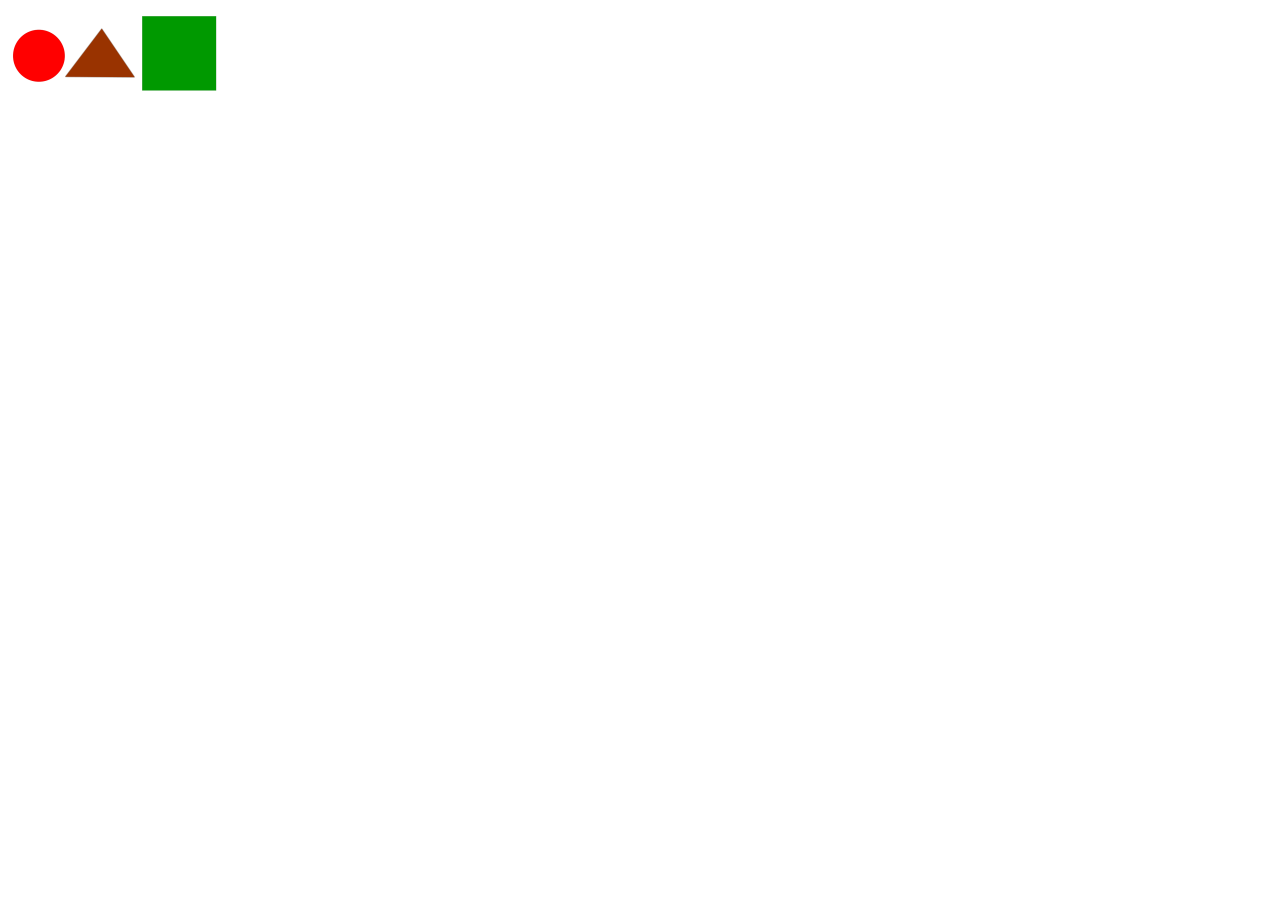
<file: figures.html>
<!DOCTYPE html>
<html>
<head>
	<meta charset="utf-8">
	<meta name="viewport" content="width=device-width, initial-scale=1">
	<title></title>
</head>
<body>
<map name="figures">
	<area shape="circle" coords="31,44,40" alt="circle" href="https://uk.wikipedia.org/wiki/%D0%9A%D0%BE%D0%BB%D0%BE" target="_blank">
	<area shape="poly" coords="60,60,120,60,90,10" alt="triangle" href="https://uk.wikipedia.org/wiki/%D0%A2%D1%80%D0%B8%D0%BA%D1%83%D1%82%D0%BD%D0%B8%D0%BA" target="_blank">
	<area shape="rect" coords="138,8,200,88" alt="square" href="https://uk.wikipedia.org/wiki/%D0%9A%D0%B2%D0%B0%D0%B4%D1%80%D0%B0%D1%82" target="_blank">
</map>
<img src="ris30 (2).png" usemap="#figures">
</body>
</html>
</file>
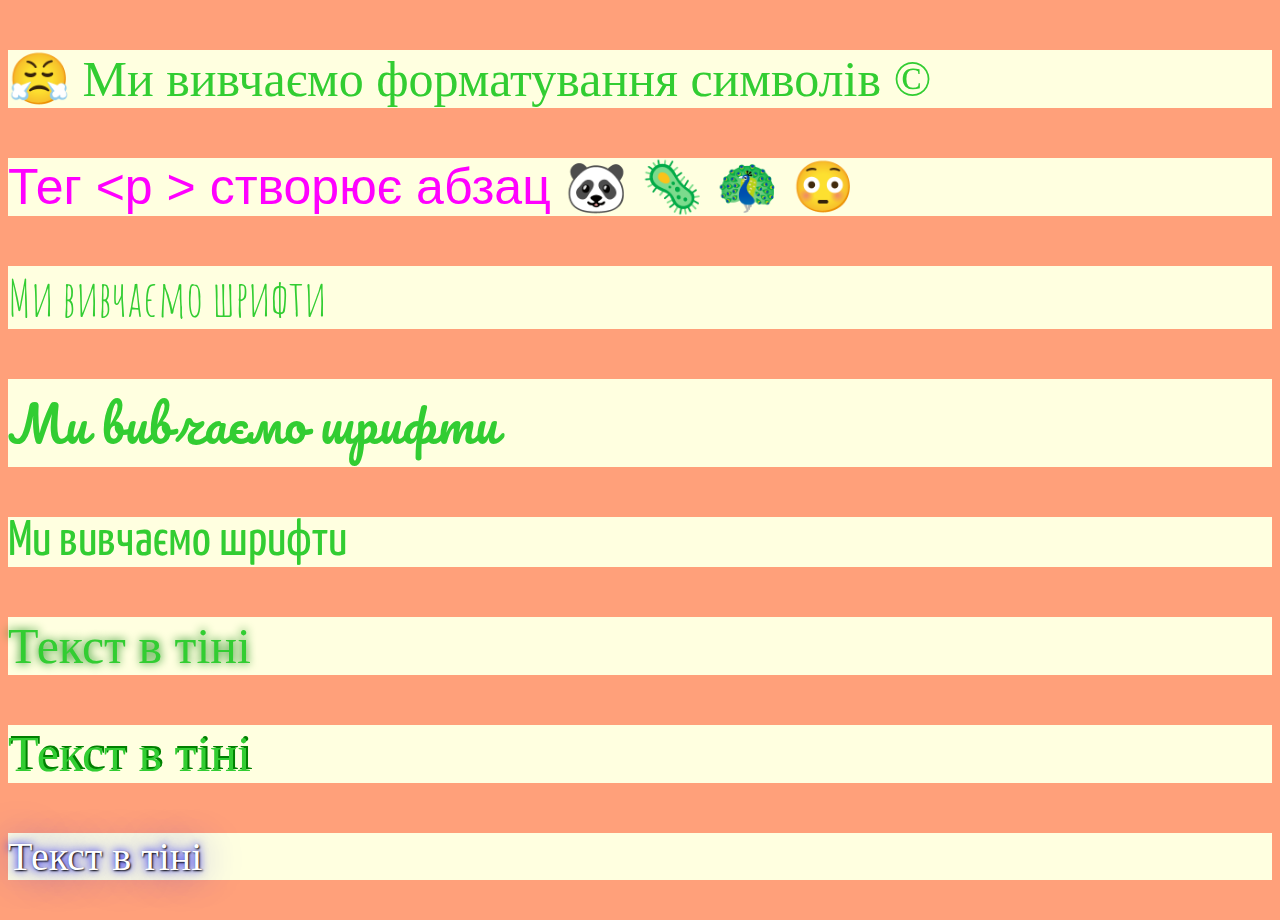
<file: front.html>
<!DOCTYPE html>
<html>
<head>
    <meta charset="utf-8">
    <meta name="viewport" content="width=device-width, initial-scale=1">
    <title>fronts</title>
    <link rel="stylesheet" type="text/css" href="font.css">
    <link rel="preconnect" href="https://fonts.googleapis.com">
<link rel="preconnect" href="https://fonts.gstatic.com" crossorigin>
<link href="https://fonts.googleapis.com/css2?family=Amatic+SC&family=Dancing+Script&family=Pacifico&family=Yanone+Kaffeesatz:wght@200&display=swap" rel="stylesheet">
</head>
<body>
    <p class="first">&#128548 Ми  вивчаємо форматування символів &copy;</p>
    <p class="second">Тег &ltp  &gt створює абзац &#128060; &#129440;   &#129434;   &#128563;</p>
    <p class="third">Ми вивчаємо шрифти</p>
    <p class="fourth">Ми вивчаємо шрифти</p>
    <p class="fifth">Ми вивчаємо шрифти</p>
    <p class="shadow1">Текст в тіні</p>
    <p class="shadow2">Текст в тіні</p>
    <p class="shadow3">Текст в тіні</p>
</body>
</html>
</file>
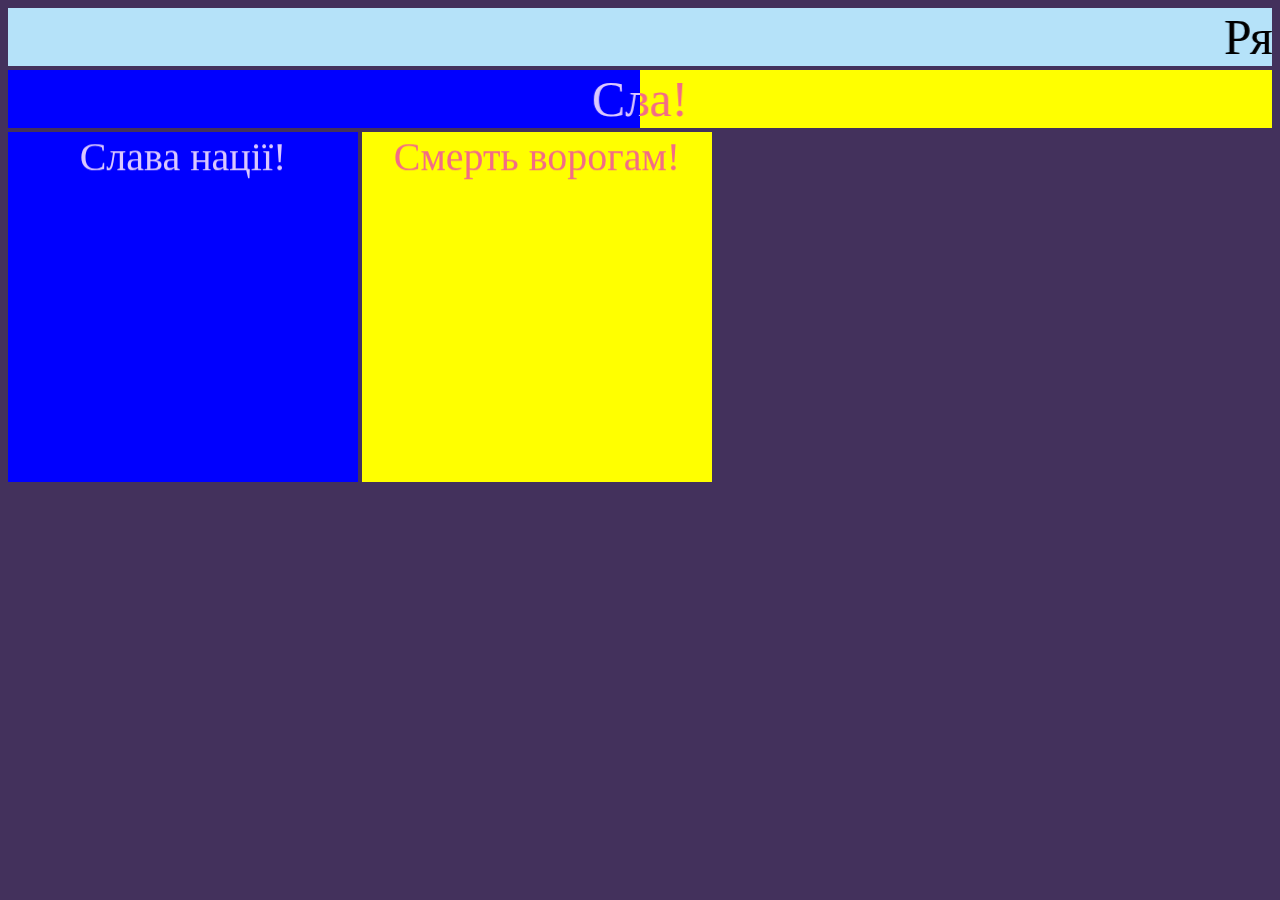
<file: run.html>
<!DOCTYPE html>
<html>
<head>
	<meta charset="utf-8">
	<meta name="viewport" content="width=device-width, initial-scale=1">
	<title>run</title>
</head>
<style>
	body{
		background-color:#43315c;
	}
</style>
<body>
<marquee style="background-color: #b5e2f9;; color: black; font-size: 50px;">Рядок, що рухається</marquee>
<marquee style="background-color: blue; color: #dbc8ff; font-size: 50px; width: 50%;">Слава Україні!</marquee><marquee style="background-color: yellow; color: #f36c86; font-size: 50px; width: 50%;" direction="right"> Героям слава!</marquee>
<marquee style="background-color: blue; color: #dbc8ff; font-size: 40px; width: 350px; height: 350px; text-align: center;" direction="down">Слава нації!</marquee>
<marquee style="background-color: yellow; color: #f36c86; font-size: 40px; width: 350px; height: 350px; text-align: center;" direction="down"> Смерть ворогам!</marquee>

</body>
</html>
</file>
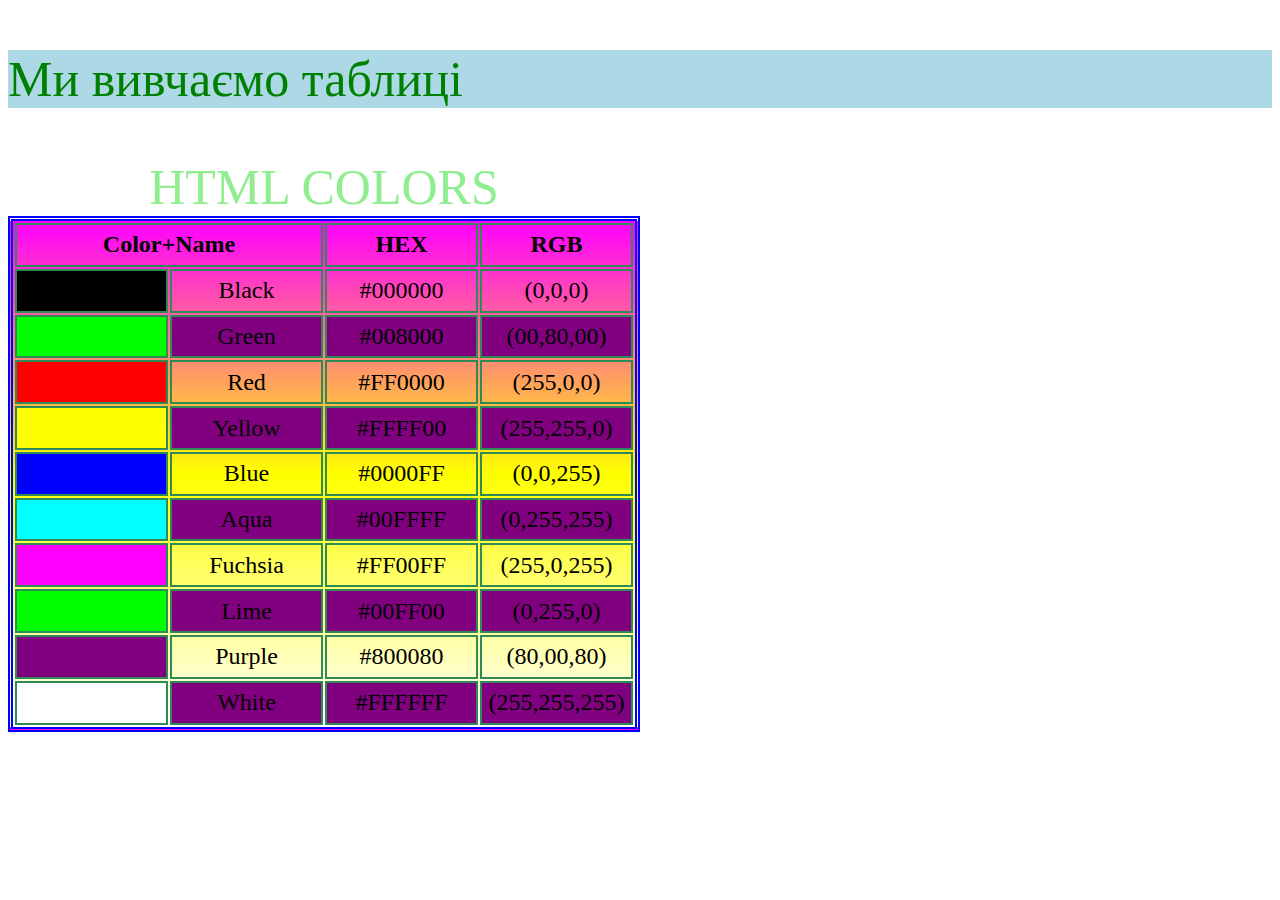
<file: table.html>
<!DOCTYPE html>
<html>
<head>
	<meta charset="utf-8">
	<meta name="viewport" content="width=device-width, initial-scale=1">
	<title>table</title>
	<link rel="stylesheet" type="text/css" href="table.css">
</head>
<body>
<p>Ми вивчаємо таблиці</p>
<table>
	<caption>html colors</caption>
	<thead>
		<tr>
			<th colspan="2">Color+Name</th>
			<th>HEX</th>
			<th>RGB</th>
		</tr>
	</thead>

<tbody>
	<tr>
		<td style="background-color: #000;"></td>
		<td>Black</td>
		<td>#000000</td>
		<td>(0,0,0)</td>
	</tr>
	<tr>
		<td style="background-color: #0f0;"></td>
		<td>Green</td>
		<td>#008000</td>
		<td>(00,80,00)</td>
	</tr>
	<tr>
		<td style="background-color: #FF0000;"></td>
		<td>Red</td>
		<td>#FF0000</td>
		<td>(255,0,0)</td>
	</tr>
	<tr>
		<td style="background-color: #ff0;"></td>
		<td>Yellow</td>
		<td>#FFFF00	</td>
		<td>(255,255,0)</td>
	</tr>
	<tr>
		<td style="background-color: #0000FF;"></td>
		<td>Blue</td>
		<td>#0000FF</td>
		<td>(0,0,255)</td>
	</tr>
	<tr>
		<td style="background-color: #0ff;"></td>
		<td>Aqua</td>
		<td>#00FFFF</td>
		<td>(0,255,255)</td>
	</tr>
	<tr>
		<td style="background-color: #f0f;"></td>
		<td>Fuchsia</td>
		<td>#FF00FF</td>
		<td>(255,0,255)</td>
	</tr>
	<tr>
		<td style="background-color: #00FF00;"></td>
		<td>Lime</td>
		<td>#00FF00</td>
		<td>(0,255,0)</td>
	</tr>
	<tr>
		<td style="background-color:#800080;"></td>
		<td>Purple</td>
		<td>#800080	</td>
		<td>(80,00,80)</td>
	</tr>
	<tr>
		<td style="background-color: #fff;"></td>
		<td>White</td>
		<td>#FFFFFF</td>
		<td>(255,255,255)</td>
	</tr>
</tbody>
</table>
</body>
</html
</file>
<file: font.css>
body{
	background-color: lightsalmon;
}
p{
	font-size: 50px;
	color: limegreen;
	background-color: lightyellow;
}
.serif {
  font-family: Times, "Times New Roman", Georgia, serif;
}
.first{
	font-family:  Times, "Times New Roman", Georgia, serif;;
}
.second{
	font-family: Verdana, Arial, Helvetica, sans-serif;
	color: magenta;
}
.third{
font-family: 'Amatic SC', cursive;
}
.fourth{
font-family: 'Pacifico', cursive;

}
.fifth{
font-family: 'Yanone Kaffeesatz', sans-serif;	
}

@import url('https://fonts.googleapis.com/css2?family=Amatic+SC&family=Dancing+Script&family=Pacifico&family=Yanone+Kaffeesatz:wght@200&display=swap');

.shadow1{
	text-shadow: 0 0 10px green;
}
.shadow2{
	text-shadow: 2px  -2px green;
}
.shadow3 {
  text-shadow: 1px 1px 2px black, 0 0 1em blue, 0 0 0.2em blue;
  color: white;
  font: 2.5em Georgia, serif;
}
</file>
<file: table.css>
p{
	color: green;
	background-color: lightblue;
	font-size: 50px;
}
table{
	text-align: center;
	border: double 5px blue;
	width: 50%;
	background: linear-gradient(#f0f,#ff0,#fff);
}
th,td{
	border: solid 2px seagreen;
	width:25% ;
	height: 1cm;
	font-size: 24px;
}
tr:hover{
	background-color: lightgrey;
}
td:hover{
	background-image: url(https://img1.picmix.com/output/stamp/normal/8/0/4/3/1823408_f230b.gif);
	text-align: center;
	font-size: 2em;
	color: #fff;
}
tr:nth-child(even){
	background-color: purple;
}
caption{
	font-size: 50px;
	color: lightgreen;
	text-transform: uppercase;
}
</file>
